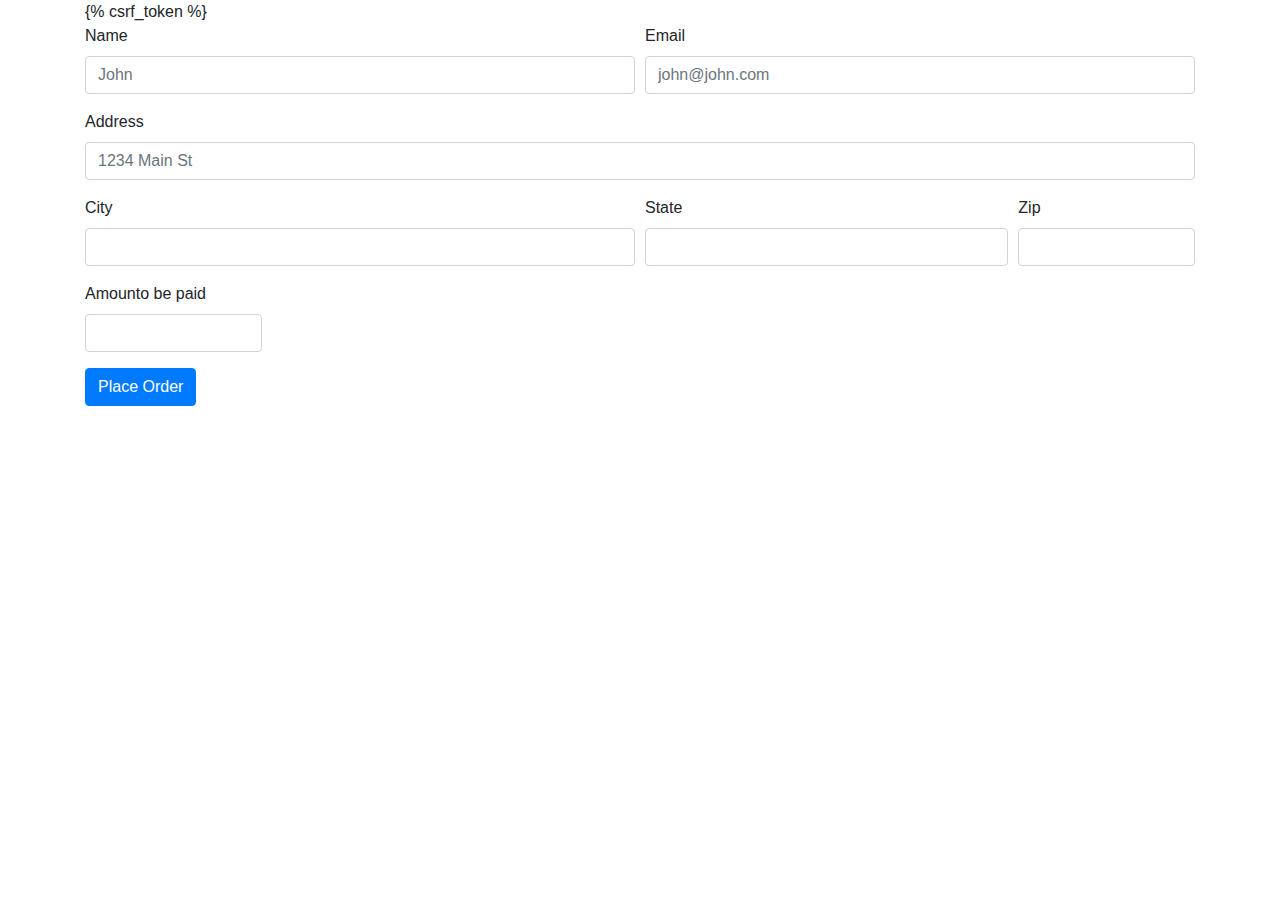
<file: ecomsite/shop/templates/shop/checkout.html>
<!DOCTYPE html>
<html lang="en">
  <head>
    <script
      src="https://code.jquery.com/jquery-3.7.1.js"
      integrity="sha256-eKhayi8LEQwp4NKxN+CfCh+3qOVUtJn3QNZ0TciWLP4="
      crossorigin="anonymous"
    ></script>
    <meta charset="UTF-8" />
    <meta name="viewport" content="width=device-width, initial-scale=1.0" />
    <link
      rel="stylesheet"
      href="https://cdn.jsdelivr.net/npm/bootstrap@4.3.1/dist/css/bootstrap.min.css"
      integrity="sha384-ggOyR0iXCbMQv3Xipma34MD+dH/1fQ784/j6cY/iJTQUOhcWr7x9JvoRxT2MZw1T"
      crossorigin="anonymous"
    />
    <title>Document</title>
  </head>
  <body>
    <div class="container">
      <div class="row">
        <div class="col-md-12">
          <ul class="list-group" id="item_list">

            
          </ul>
        </div>
      </div>

      <div class="row">
        <div class="col-md-12">
          <form method="POST">
            {% csrf_token %}

            <input type="hidden" id="items" name="items">
            <div class="form-row">
              <div class="form-group col-md-6">
                <label for="inputEmail4">Name</label>
                <input id="name" name="name" type="text" class="form-control" id="inputEmail4" placeholder="John">
              </div>
              <div class="form-group col-md-6">
                <label for="inputPassword4">Email</label>
                <input id="email" name="email"
                type="text" class="form-control" id="inputPassword4" placeholder="john@john.com">
              </div>
            </div>
            <div class="form-group">
              <label for="inputAddress">Address</label>
              <input id="address" name="address"
               type="text" class="form-control" id="inputAddress" placeholder="1234 Main St">
            </div>

            <div class="form-row">
              <div class="form-group col-md-6">
                <label for="inputCity">City</label>
                <input id="city" name="city"
                type="text" class="form-control" id="inputCity">
              </div>
              <div class="form-group col-md-4">
                <label for="inputState">State</label>
                <input id="state" name="state"
                type="text" class="form-control" id="inputCity">
              </div>
              <div class="form-group col-md-2">
                <label for="inputZip">Zip</label>
                <input id="zipcode"
                name="zipcode"
                 type="text" class="form-control" id="inputZip">
              </div>
              <div class="form-group col-md-2">
                <label for="inputZip">Amounto be paid</label>
                <input 
                name="total"
                 type="text" class="form-control" id="total">
              </div>
            </div>
            <button type="submit" class="btn btn-primary">Place Order</button>
          </form>
      </div>
    </div>
  </body>

  <script type="text/javascript">
    if (localStorage.getItem("cart") == null) {
      var cart = {};
    } else {
      cart = JSON.parse(localStorage.getItem("cart"));
    }
    let total = 0;
    for (item in cart) {
      let name = cart[item][1];
      let quantity = cart[item][0];
      let price = cart[item][2];
      total = total + cart[item][2];


      itemString = `<li class="list-group-item"><span class="">${quantity}</span> of ${name}<span class="badge badge-warning badge-pill">${price}</span></li>`;
      $("#item_list").append(itemString);
    }
    totalPrice = `<li class="list-group-item d-flex justify-content-between align-items-center"><b>Your Total</b> ${total}</li>`

    $('#total').val(total);

    
    $('#item_list').append(totalPrice);

    $('#items').val(JSON.stringify(cart));
  </script>
</html>
</file>
